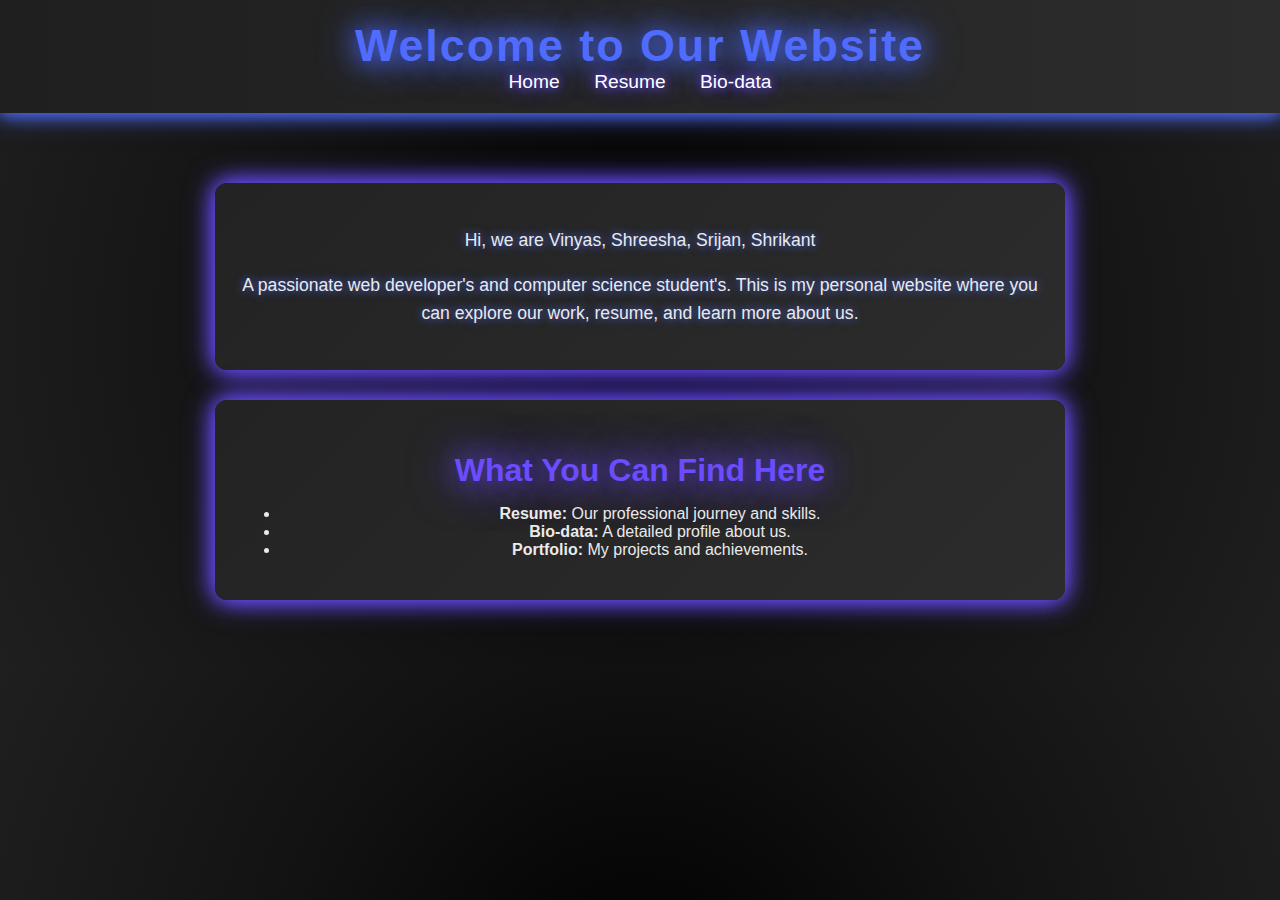
<file: index.html>
<!DOCTYPE html>
<html lang="en">

<head>
    <meta charset="UTF-8">
    <meta name="viewport" content="width=device-width, initial-scale=1.0">
    <title>My Neon Website</title>
    <style>
        /* styles.css */
        body {
            font-family: 'Roboto', sans-serif;
            background: radial-gradient(circle, #000000, #121212, #1f1f1f);
            color: #eaeaea;
            margin: 0;
            padding: 0;
        }

        header {
            text-align: center;
            padding: 20px 0;
            background: linear-gradient(to right, #1f1f1f, #2c2c2c);
            box-shadow: 0 0 15px #4f6cff, 0 0 25px #4f6cff;
        }

        header h1 {
            color: #4f6cff;
            font-size: 2.8rem;
            letter-spacing: 2px;
            text-shadow: 0 0 25px #4f6cff, 0 0 40px #4f6cff;
            margin: 0;
        }

        nav a {
            color: #ffffff;
            text-decoration: none;
            font-size: 1.2rem;
            margin: 0 15px;
            text-shadow: 0 0 10px #6b4cff, 0 0 20px #6b4cff;
            transition: color 0.3s, transform 0.3s;
        }

        nav a:hover {
            color: #4f6cff;
            text-shadow: 0 0 25px #4f6cff, 0 0 35px #4f6cff;
            transform: scale(1.1);
        }

        main {
            padding: 40px 20px;
            text-align: center;
        }

        .intro,
        .highlights {
            margin: 30px auto;
            max-width: 800px;
            background: linear-gradient(135deg, #232323, #2c2c2c);
            padding: 25px;
            border-radius: 12px;
            box-shadow: 0 0 20px #6b4cff, 0 0 30px #6b4cff;
        }

        .intro h2,
        .highlights h2 {
            color: #6b4cff;
            font-size: 2rem;
            text-shadow: 0 0 30px #6b4cff, 0 0 50px #6b4cff;
            margin-bottom: 15px;
        }

        .intro p,
        .highlights p {
            color: #eaeaea;
            font-size: 1.1rem;
            line-height: 1.6;
            text-shadow: 0 0 10px #4f6cff;
        }
    </style>
</head>

<body>
    <header>
        <h1>Welcome to Our Website</h1>
        <nav>
            <a href="index.html">Home</a>
            <a href="resume.html">Resume</a>
            <a href="biodata.html">Bio-data</a>
        </nav>
    </header>
    <main>
        <section class="intro">
            <p>Hi, we are Vinyas, Shreesha, Srijan, Shrikant</p>
            <p> A passionate web developer's and computer science student's. This is my personal website where you can
                explore our work, resume, and learn more about us.</p>
        </section>
        <section class="highlights">
            <h2>What You Can Find Here</h2>
            <ul>
                <li><strong>Resume:</strong> Our professional journey and skills.</li>
                <li><strong>Bio-data:</strong> A detailed profile about us.</li>
                <li><strong>Portfolio:</strong> My projects and achievements.</li>
            </ul>
        </section>
    </main>

</body>

</html>
</file>
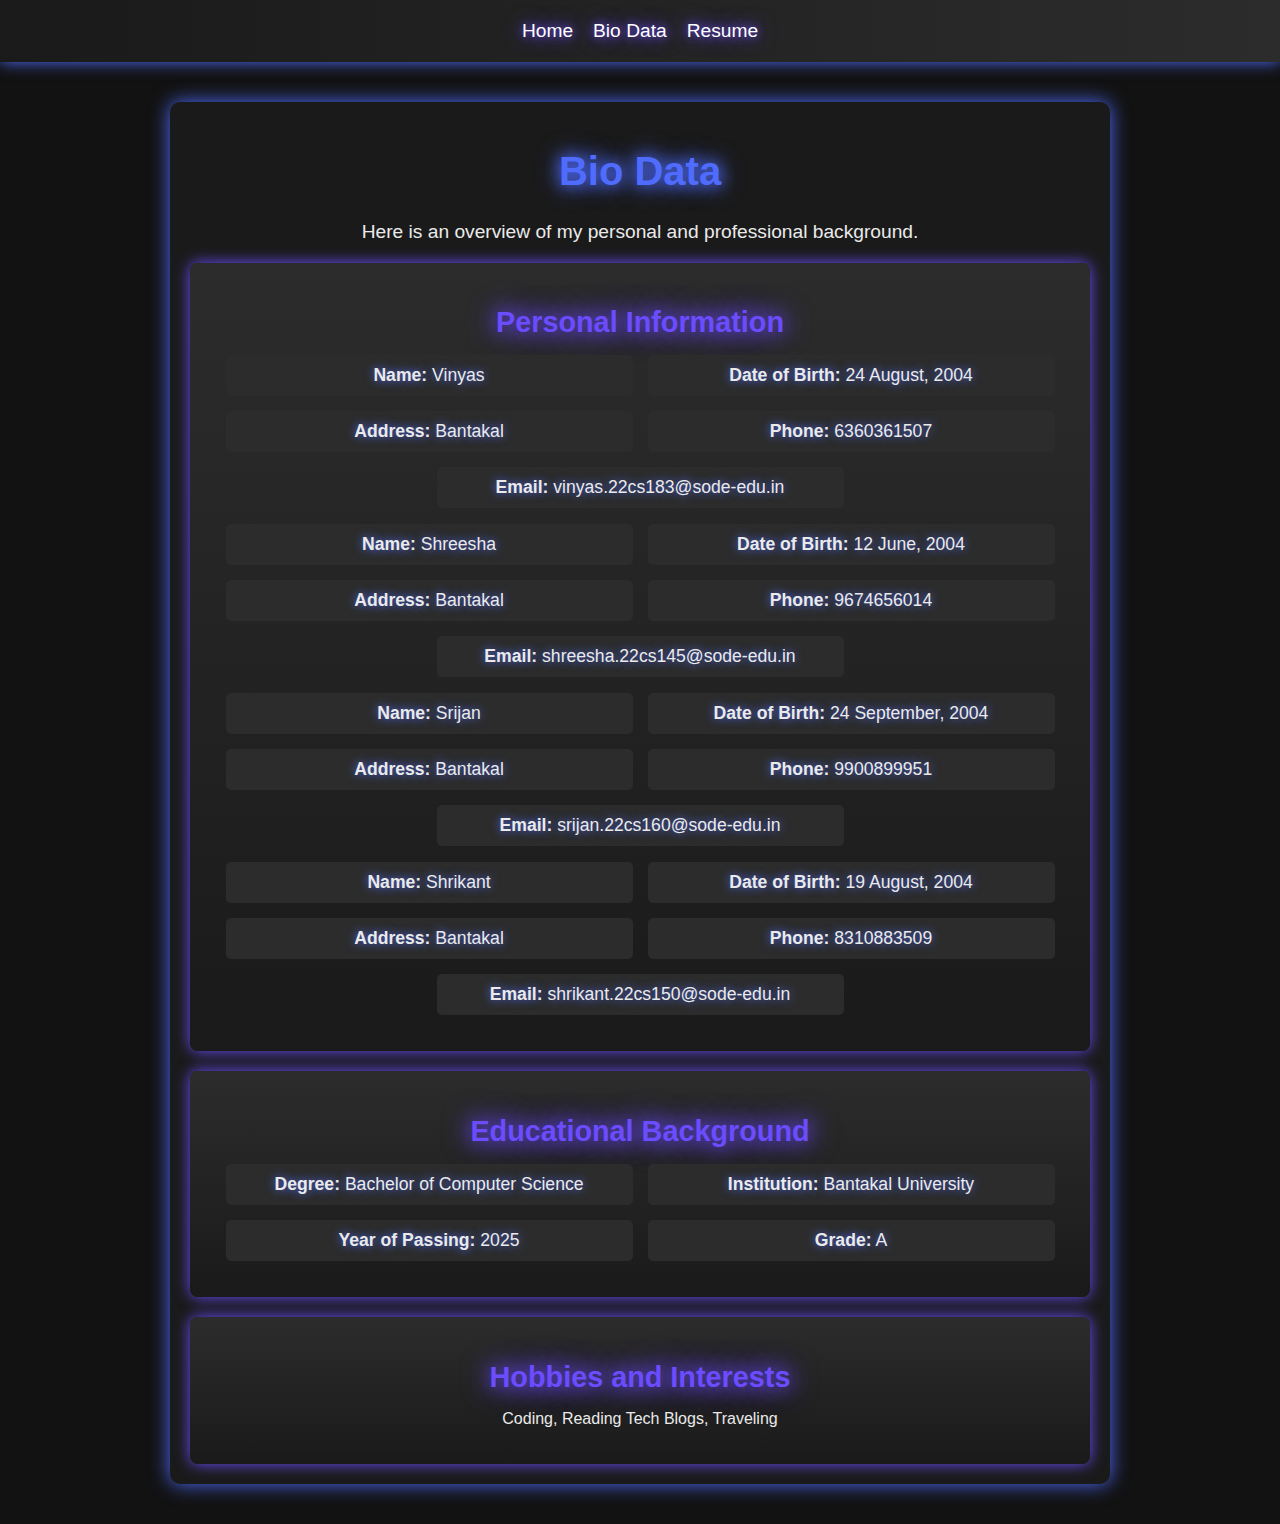
<file: biodata.html>
<!DOCTYPE html>
<html lang="en">

<head>
    <meta charset="UTF-8">
    <meta name="viewport" content="width=device-width, initial-scale=1.0">
    <title>Bio Data</title>
    <style>
        /* styles.css */
        body {
            font-family: 'Arial', sans-serif;
            margin: 0;
            padding: 0;
            background-color: #121212;
            color: #eaeaea;
        }

        header {
            background: linear-gradient(to right, #1a1a1a, #2c2c2c);
            padding: 20px;
            text-align: center;
            box-shadow: 0 0 15px #4f6cff;
        }

        .navbar {
            list-style: none;
            padding: 0;
            margin: 0;
            display: flex;
            justify-content: center;
            gap: 20px;
        }

        .navbar .nav-link {
            color: #fff;
            text-decoration: none;
            font-size: 1.2rem;
            text-shadow: 0 0 10px #6b4cff, 0 0 20px #6b4cff;
            transition: color 0.3s ease, transform 0.3s ease;
        }

        .navbar .nav-link:hover {
            color: #4f6cff;
            text-shadow: 0 0 20px #4f6cff, 0 0 30px #4f6cff;
            transform: scale(1.1);
        }

        main {
            padding: 20px;
            text-align: center;
        }

        .biodata-section {
            background: #1a1a1a;
            max-width: 900px;
            margin: 20px auto;
            padding: 20px;
            border-radius: 10px;
            box-shadow: 0 0 20px #4f6cff;
        }

        .title {
            font-size: 2.5rem;
            color: #4f6cff;
            text-shadow: 0 0 15px #4f6cff, 0 0 25px #4f6cff;
        }

        .description {
            font-size: 1.2rem;
            color: #eaeaea;
            margin-bottom: 20px;
        }

        .biodata-container {
            display: flex;
            flex-direction: column;
            gap: 20px;
        }

        .biodata-item {
            background: linear-gradient(to bottom, #2c2c2c, #1a1a1a);
            padding: 20px;
            border-radius: 8px;
            box-shadow: 0 0 15px #6b4cff;
        }

        .biodata-heading {
            font-size: 1.8rem;
            color: #6b4cff;
            text-shadow: 0 0 20px #6b4cff, 0 0 30px #6b4cff;
            margin-bottom: 10px;
        }

        .biodata-list {
            list-style: none;
            padding: 0;
            display: flex;
            flex-wrap: wrap;
            gap: 15px;
            justify-content: center;
        }

        .biodata-list li {
            font-size: 1.1rem;
            color: #eaeaea;
            padding: 10px;
            background: #2c2c2c;
            border-radius: 5px;
            text-shadow: 0 0 10px #4f6cff;
            width: 45%; /* Adjusts the size to make the items align better */
        }

        footer {
            background: linear-gradient(to right, #1a1a1a, #2c2c2c);
            padding: 20px;
            text-align: center;
            color: #eaeaea;
            text-shadow: 0 0 10px #4f6cff;
        }
    </style>
</head>

<body>
    <header>
        <nav>
            <ul class="navbar">
                <li><a href="index.html" class="nav-link">Home</a></li>
                <li><a href="biodata.html" class="nav-link">Bio Data</a></li>
                <li><a href="resume.html" class="nav-link">Resume</a></li>
            </ul>
        </nav>
    </header>

    <main>
        <section class="biodata-section">
            <h1 class="title">Bio Data</h1>
            <p class="description">Here is an overview of my personal and professional background.</p>

            <div class="biodata-container">
                <div class="biodata-item">
                    <h2 class="biodata-heading">Personal Information</h2>
                    <ul class="biodata-list">
                        <li><strong>Name:</strong> Vinyas</li>
                        <li><strong>Date of Birth:</strong> 24 August, 2004</li>
                        <li><strong>Address:</strong> Bantakal</li>
                        <li><strong>Phone:</strong> 6360361507</li>
                        <li><strong>Email:</strong> vinyas.22cs183@sode-edu.in</li>
                    </ul>
                    <ul class="biodata-list">
                        <li><strong>Name:</strong> Shreesha</li>
                        <li><strong>Date of Birth:</strong> 12 June, 2004</li>
                        <li><strong>Address:</strong> Bantakal</li>
                        <li><strong>Phone:</strong> 9674656014</li>
                        <li><strong>Email:</strong> shreesha.22cs145@sode-edu.in</li>
                    </ul>
                    <ul class="biodata-list">
                        <li><strong>Name:</strong> Srijan</li>
                        <li><strong>Date of Birth:</strong> 24 September, 2004</li>
                        <li><strong>Address:</strong> Bantakal</li>
                        <li><strong>Phone:</strong> 9900899951</li>
                        <li><strong>Email:</strong> srijan.22cs160@sode-edu.in</li>
                    </ul>
                    <ul class="biodata-list">
                        <li><strong>Name:</strong> Shrikant</li>
                        <li><strong>Date of Birth:</strong> 19 August, 2004</li>
                        <li><strong>Address:</strong> Bantakal</li>
                        <li><strong>Phone:</strong> 8310883509</li>
                        <li><strong>Email:</strong> shrikant.22cs150@sode-edu.in</li>
                    </ul>
                </div>

                <div class="biodata-item">
                    <h2 class="biodata-heading">Educational Background</h2>
                    <ul class="biodata-list">
                        <li><strong>Degree:</strong> Bachelor of Computer Science</li>
                        <li><strong>Institution:</strong> Bantakal University</li>
                        <li><strong>Year of Passing:</strong> 2025</li>
                        <li><strong>Grade:</strong> A</li>
                    </ul>
                </div>

                <div class="biodata-item">
                    <h2 class="biodata-heading">Hobbies and Interests</h2>
                    <p>Coding, Reading Tech Blogs, Traveling</p>
                </div>
            </div>
        </section>
    </main>
</body>

</html>
</file>
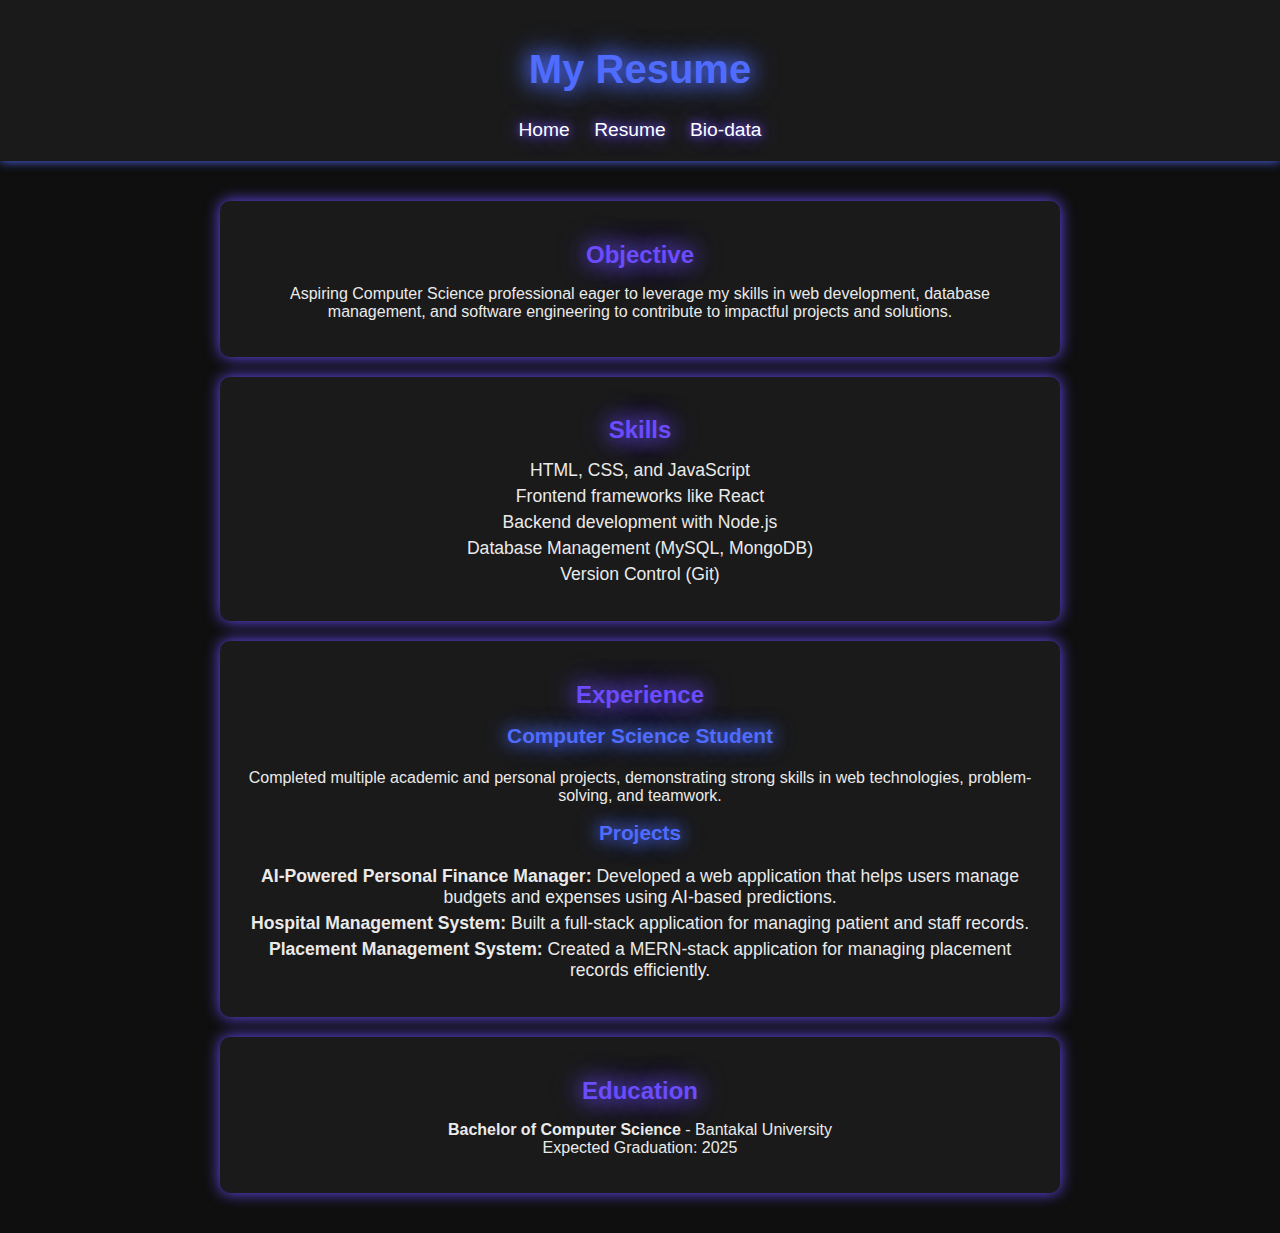
<file: resume.html>
<!DOCTYPE html>
<html lang="en">

<head>
    <meta charset="UTF-8">
    <meta name="viewport" content="width=device-width, initial-scale=1.0">
    <title>Resume</title>
    <style>
        /* styles.css */
        body {
            font-family: Arial, sans-serif;
            background-color: #0f0f0f;
            color: #eaeaea;
            margin: 0;
            padding: 0;
        }

        header {
            text-align: center;
            padding: 20px;
            background: #1a1a1a;
            box-shadow: 0 0 10px #4f6cff;
        }

        header h1 {
            color: #4f6cff;
            font-size: 2.5em;
            text-shadow: 0 0 20px #4f6cff, 0 0 30px #4f6cff;
        }

        nav a {
            color: #ffffff;
            text-decoration: none;
            font-size: 1.2em;
            margin: 0 10px;
            text-shadow: 0 0 10px #6b4cff, 0 0 20px #6b4cff;
        }

        nav a:hover {
            color: #4f6cff;
            text-shadow: 0 0 20px #4f6cff, 0 0 30px #4f6cff;
        }

        main {
            text-align: center;
            padding: 20px;
        }

        section {
            margin: 20px auto;
            max-width: 800px;
            background: #1a1a1a;
            padding: 20px;
            border-radius: 10px;
            box-shadow: 0 0 15px #6b4cff;
        }

        section h2 {
            color: #6b4cff;
            text-shadow: 0 0 20px #6b4cff, 0 0 30px #6b4cff;
            margin-bottom: 10px;
        }

        section ul {
            list-style: none;
            padding: 0;
        }

        section ul li {
            margin: 5px 0;
            font-size: 1.1em;
        }

        section h3 {
            color: #4f6cff;
            font-size: 1.3em;
            margin-top: 15px;
            text-shadow: 0 0 15px #4f6cff, 0 0 25px #4f6cff;
        }
    </style>
</head>

<body>
    <header>
        <h1>My Resume</h1>
        <nav>
            <a href="index.html">Home</a>
            <a href="resume.html">Resume</a>
            <a href="biodata.html">Bio-data</a>
        </nav>
    </header>
    <main>
        <section>
            <h2>Objective</h2>
            <p>
                Aspiring Computer Science professional eager to leverage my skills in web development, database
                management,
                and software engineering to contribute to impactful projects and solutions.
            </p>
        </section>
        <section>
            <h2>Skills</h2>
            <ul>
                <li>HTML, CSS, and JavaScript</li>
                <li>Frontend frameworks like React</li>
                <li>Backend development with Node.js</li>
                <li>Database Management (MySQL, MongoDB)</li>
                <li>Version Control (Git)</li>
            </ul>
        </section>
        <section>
            <h2>Experience</h2>
            <h3>Computer Science Student</h3>
            <p>
                Completed multiple academic and personal projects, demonstrating strong skills in web technologies,
                problem-solving, and teamwork.
            </p>
            <h3>Projects</h3>
            <ul>
                <li>
                    <strong>AI-Powered Personal Finance Manager:</strong> Developed a web application that helps users
                    manage
                    budgets and expenses using AI-based predictions.
                </li>
                <li>
                    <strong>Hospital Management System:</strong> Built a full-stack application for managing patient and
                    staff records.
                </li>
                <li>
                    <strong>Placement Management System:</strong> Created a MERN-stack application for managing
                    placement records efficiently.
                </li>
            </ul>
        </section>
        <section>
            <h2>Education</h2>
            <p>
                <strong>Bachelor of Computer Science</strong> - Bantakal University<br>
                Expected Graduation: 2025
            </p>
        </section>
    </main>
</body>

</html>
</file>
